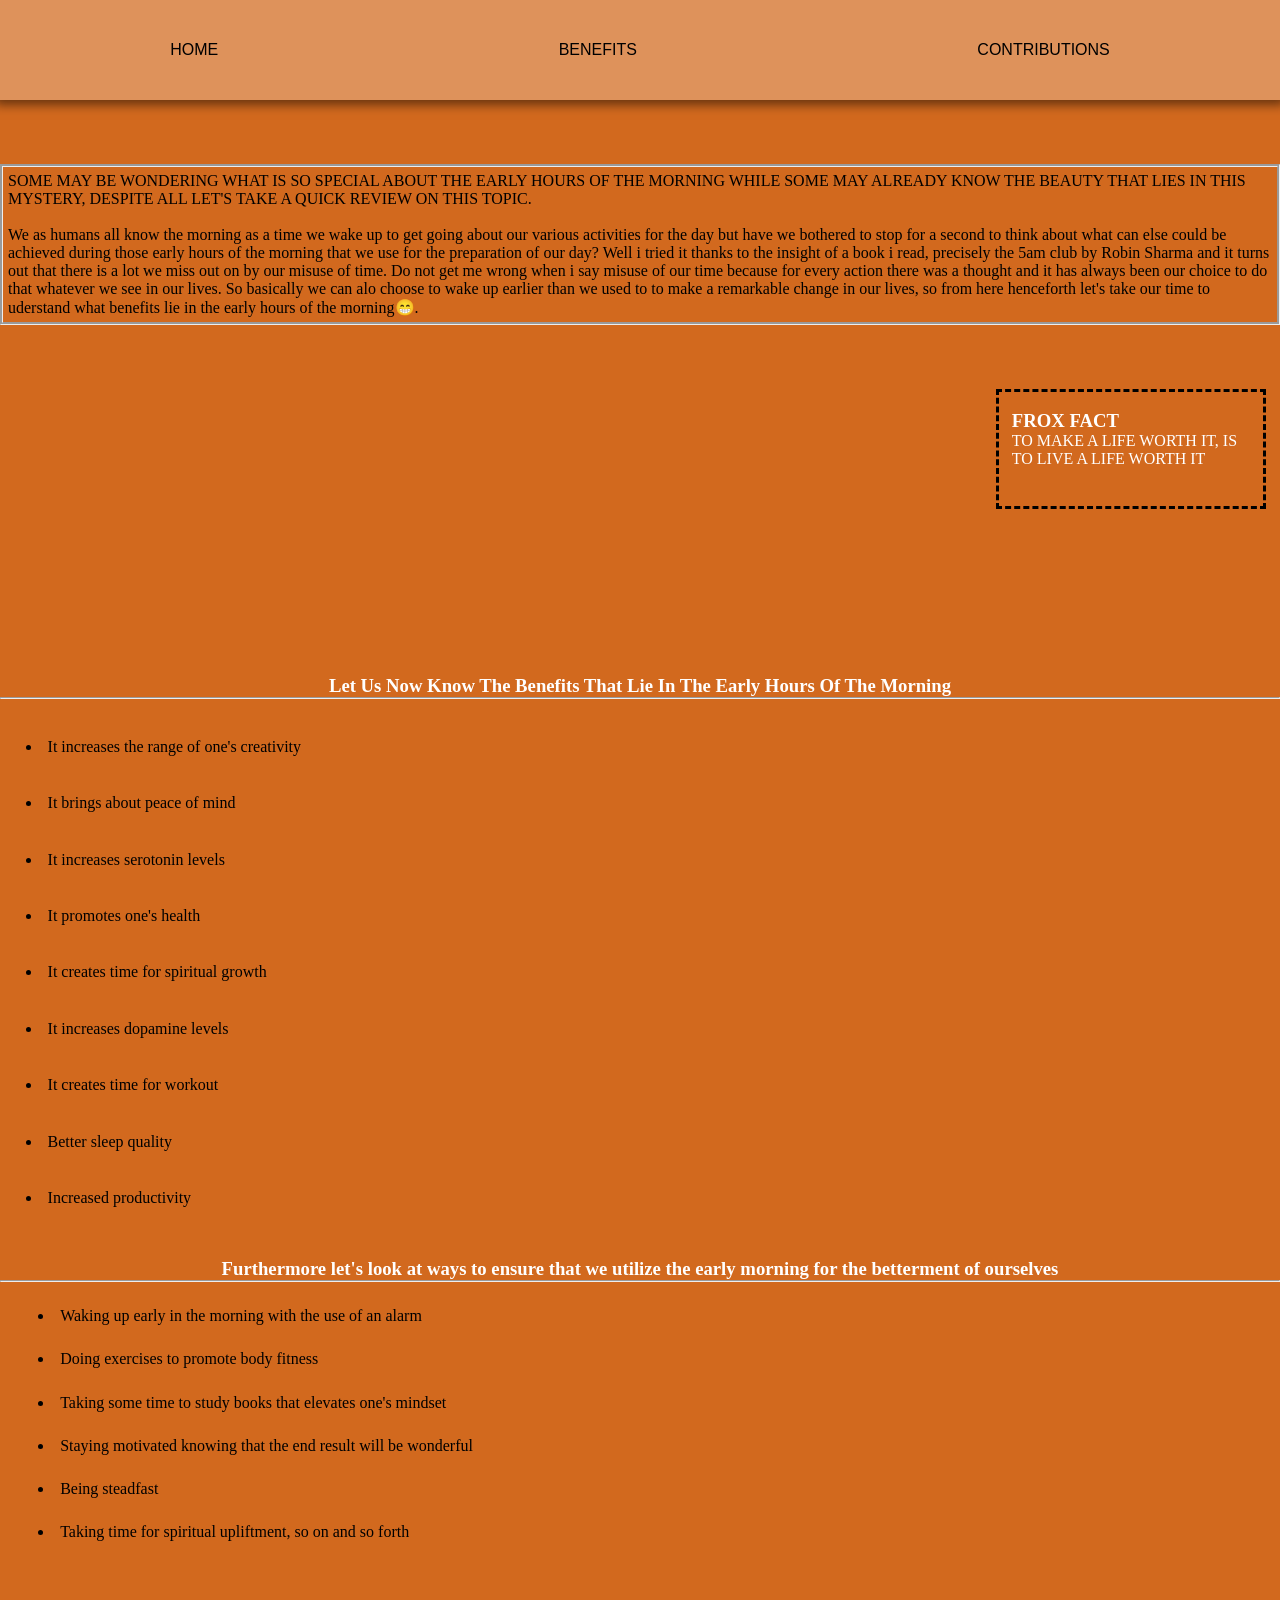
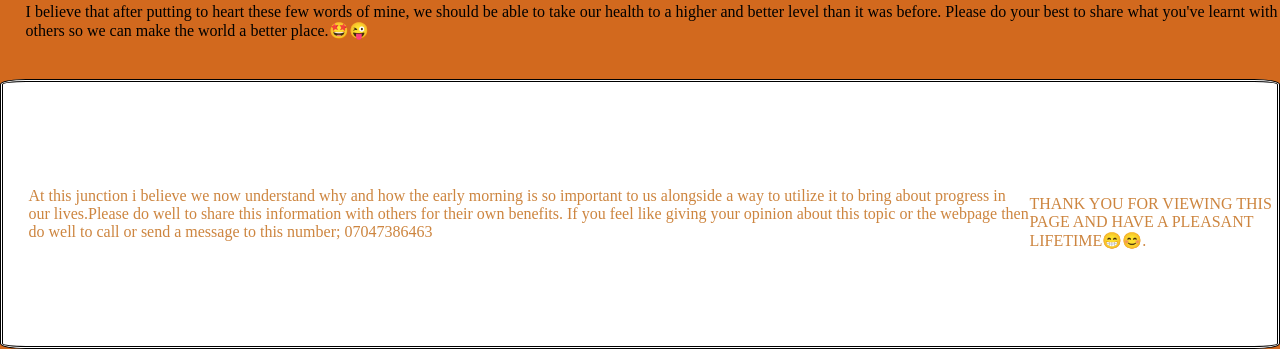
<file: href1.html>
<!DOCTYPE html>
<html lang="en">
<head>
    <meta charset="UTF-8">
    <meta name="viewport" content="width=device-width, initial-scale=1.0">
    <title>A REVIEW ON THE ADVANTAGES OF AN EARLY MORNING</title>
    <link rel="stylesheet" href="style.css">
</head>
<body id="body1"> 

        <header id="firstdiv">
            <section class="three"><a href="index.html">HOME</a></section>
            <section class="three"><a href="#benefit">BENEFITS</a></section>
            <section class="three"><a href="#contributions">CONTRIBUTIONS</a></section>
        </header>
    


    <p id="body">SOME MAY BE WONDERING WHAT IS SO SPECIAL ABOUT THE EARLY HOURS OF THE
        MORNING WHILE SOME MAY ALREADY KNOW THE BEAUTY THAT LIES IN THIS MYSTERY, DESPITE ALL LET'S TAKE A QUICK REVIEW ON THIS TOPIC.<br><br>
        We as humans all know the morning as a time we wake up to get going about our various activities for the day but have we bothered to stop
        for a second to think about what can else could be achieved during those early hours of the morning that we use for the preparation of
        our day? Well i tried it thanks to the insight of a book i read, precisely the 5am club by Robin Sharma and it turns out that there is a lot we miss out on by our misuse of time.
        Do not get me wrong when i say misuse of our time because for every action there was a thought and it has always been our choice to do that whatever we see in our lives.
        So basically we can alo choose to wake up earlier than we used to to make a remarkable change in our lives, so from here henceforth 
        let's take our time to uderstand what benefits lie in the early hours of the morning😁.
    </p>

    <div id="frox">
        <section class="h3f"><h3>FROX FACT</h3></section>
        <section><p>TO MAKE A LIFE WORTH IT, IS TO LIVE A LIFE WORTH IT</p></section>
    </div>


    <h3 id="benefit"> Let us now know the benefits that lie in the early hours of the morning</h3> <hr>

    <section id="lisec">
        <li class="li">It increases the range of one's creativity</li>
        <li class="li">It brings about peace of mind</li>
        <li class="li">It increases serotonin levels</li>
        <li class="li">It promotes one's health</li>
        <li class="li">It creates time for spiritual growth</li>
        <li class="li">It increases dopamine levels</li>
        <li class="li">It creates time for workout</li>
        <li class="li">Better sleep quality</li>
        <li class="li">Increased productivity</li>
   </section>

   <section class="twcl">
        <h3>Furthermore let's look at ways to ensure that we utilize the early morning for the betterment of ourselves</h3>
    </section><hr>
    <section class="utilize">
        <li class="yu">Waking up early in the morning with the use of an alarm</li>
        <li class="yu">Doing exercises to promote body fitness</li>
        <li class="yu">Taking some time to study books that elevates one's mindset</li>
        <li class="yu">Staying motivated knowing that the end result will be wonderful</li>
        <li class="yu">Being steadfast</li>
        <li class="yu">Taking time for spiritual upliftment, so on and so forth</li>
        <p class="seperate"> I believe that after putting to heart these few words of mine, we should be able to take our health to a higher 
            and better level than it was before. 
            Please do your best to share what you've learnt with others so we can make the world a better place.🤩😜</p>
   </section>

   <section id="contributions">
        <p class="end">At this junction i believe we now understand why and how the early morning is so important
            to us alongside a way to utilize it to bring about progress in our lives.Please do well to share this information with others 
            for their own benefits.
            If you feel like giving your opinion about this topic or the webpage then do well to call or send a message to this number; 07047386463
        </p>
        <p class="pfoot">
            <br>THANK YOU FOR VIEWING THIS PAGE AND HAVE A PLEASANT LIFETIME😁😊.
        </p>
   </section>

</body>
</html>
</file>
<file: style.css>
*{
    box-sizing: border-box;
    padding: 0;
    margin: 0;
}


#firstdiv{
    display: flex;
    justify-content: space-around;
    align-items: center;
    background-color: rgba(255, 255, 255, 0.274); 
    height: 100px;
    position: sticky;
    box-shadow: 0 0 10px 5px rgba(0, 0, 0, 0.505);
    top: 0;
}

.three{
    color: black;
}

a{
    color: black;
    text-decoration: none;
    font-family:'Franklin Gothic Medium', 'Arial Narrow', Arial, sans-serif;
}

#body{
    margin-top: 5%;
    padding: 5px;
    border-style: groove;
    font-family: cursive;
}

#benefit{
    margin-top: 11%;
    text-transform: capitalize;
    color:white;
    display: flex;
    justify-content: center; 
    padding-top: 2%;
    font-family:cursive;
}

.li{
    padding-left: 2%;
    padding-top: 3%;
}

#frox{
    border-style:dashed;
    height: 120px;
    margin-top: 5%;
    width: 270px;
    padding: 1%;
    margin-left: 996px;
    color: white;
    border-color: black; 
}

.h3f{
    margin-top: 2%;
}

#lisec{
    margin-bottom: 4%;
}

.secimg{
    background-image: url(./images/bg3.jpg);
	width: 100%;
	height: 100vh;
	background-size: cover;
}

.main{
    display: flex;
    justify-content: center;
    margin-top: 6%;
    background-color: rgb(239, 136, 63);
    width: 180px;
    border-radius: 7%;
    text-align: center;
    height: 64px;
}

.homey{
    display: flex;
    justify-content: center;
    padding-top: 200px;
}

/* h2{
    color: white;
} */

.how{
    color: whitesmoke;
}

.iop{
    display: flex;
    justify-content: center;
}

.twcl{
    color: white;
    display: flex;
    justify-content: center;
}

.utilize{
    padding-left: 2%;
    padding-top: 1%;
}

#contributions{
    margin-top: 3%;
    border-style: double;
    background-color: white;
    height: 150px;
    border-radius: 2%;
    display: flex;
    align-items: center;
    height: 270px;
}

.pfoot{
    display: flex;
    justify-content: center;
    color: peru;
}

.end{
    padding-left: 2%;
    color: peru;
    font-family: cursive;
}
 
#body1{
     background-color: chocolate; 
    width: 100%;
    height: 100%;
} 

.seperate{
    padding-top: 4%;
}
.yu{
    padding: 1%;
}
</file>
